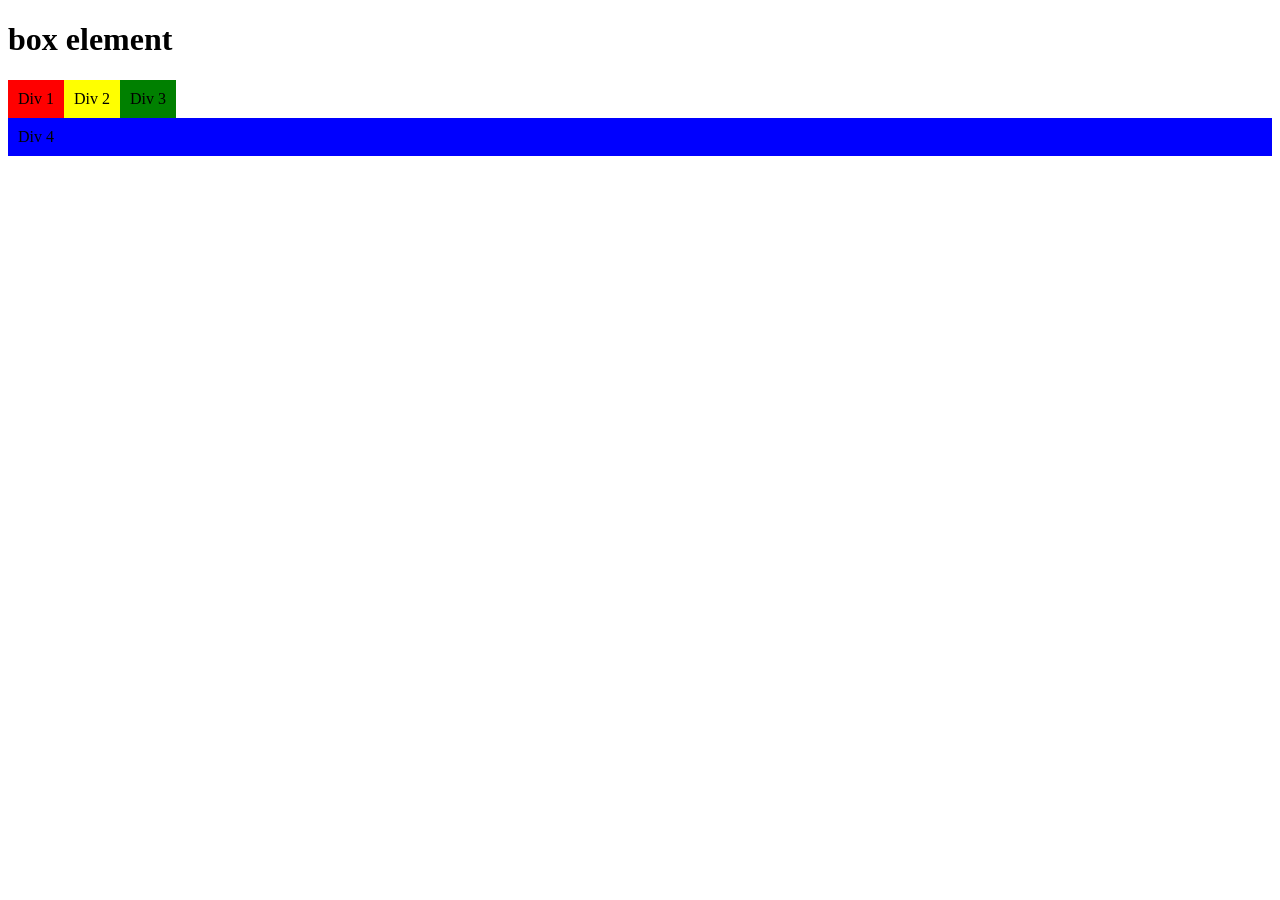
<file: Pemrograman Web/index.html>
<!doctype html>
<html lang="en">
  <head>
    <meta charset="UTF-8" />
    <meta name="viewport" content="width=device-width, initial-scale=1.0" />
    <title>box element</title>
    <style>
      div {
        float: left;
        padding: 10px;
      }
      .div1 {
        background: red;
      }
      .div2 {
        background: yellow;
      }
      .div3 {
        background: green;
      }
      .div4 {
        background-color: blue;
        clear: left;
        float: none;
      }
    </style>
  </head>
  <body>
    <h1>box element</h1>

    <section>
      <div class="div1">Div 1</div>
      <div class="div2">Div 2</div>
      <div class="div3">Div 3</div>
      <div class="div4">Div 4</div>
    </section>
  </body>
</html>
</file>
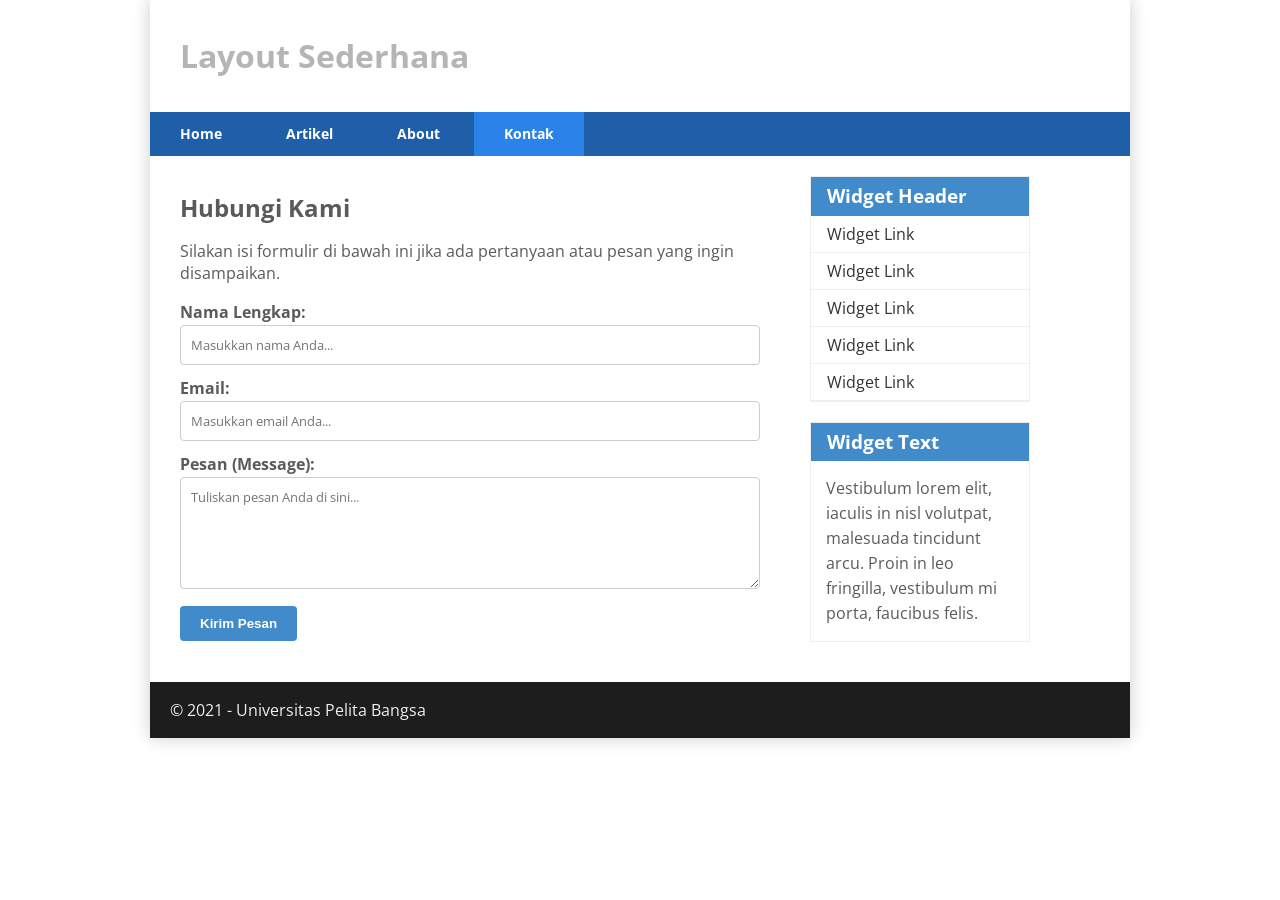
<file: Pemrograman Web/lab4_layout/kontak.html>
<!doctype html>
<html lang="en">
  <head>
    <meta charset="UTF-8" />
    <meta name="viewport" content="width=device-width, initial-scale=1.0" />
    <title>Layout Sederhana - Kontak</title>
    <link rel="stylesheet" href="style.css" />
    <style>
      /* Tambahan gaya khusus untuk form kontak agar rapi */
      .form-group {
        margin-bottom: 15px;
      }
      .form-group label {
        display: block;
        margin-bottom: 5px;
        font-weight: bold;
        color: #5a5a5a;
      }
      .form-group input,
      .form-group textarea {
        width: 100%;
        padding: 10px;
        border: 1px solid #ccc;
        border-radius: 4px;
        box-sizing: border-box;
        font-family: "Open Sans", sans-serif;
      }
      .btn-submit {
        background-color: #428bca;
        color: white;
        padding: 10px 20px;
        border: none;
        border-radius: 4px;
        cursor: pointer;
        font-weight: bold;
      }
      .btn-submit:hover {
        background-color: #3071a9;
      }
    </style>
  </head>
  <body>
    <div id="container">
      <!-- Header -->
      <header>
        <h1>Layout Sederhana</h1>
      </header>

      <!-- Navigasi -->
      <nav>
        <a href="home.html">Home</a>
        <a href="artikel.html">Artikel</a>
        <a href="about.html">About</a>
        <a href="kontak.html" class="active">Kontak</a>
      </nav>

      <!-- Wrapper Utama (Berdampingan dengan Sidebar) -->
      <section id="wrapper">
        <!-- Kolom Kiri: Form Kontak -->
        <section id="main">
          <div class="row" style="padding: 20px">
            <h2 style="margin-bottom: 20px">Hubungi Kami</h2>
            <p style="margin-bottom: 20px; line-height: 22px">
              Silakan isi formulir di bawah ini jika ada pertanyaan atau pesan
              yang ingin disampaikan.
            </p>

            <form action="#" method="POST">
              <div class="form-group">
                <label for="nama">Nama Lengkap:</label>
                <input
                  type="text"
                  id="nama"
                  name="nama"
                  placeholder="Masukkan nama Anda..."
                  required
                />
              </div>

              <div class="form-group">
                <label for="email">Email:</label>
                <input
                  type="email"
                  id="email"
                  name="email"
                  placeholder="Masukkan email Anda..."
                  required
                />
              </div>

              <div class="form-group">
                <label for="message">Pesan (Message):</label>
                <textarea
                  id="message"
                  name="message"
                  rows="5"
                  placeholder="Tuliskan pesan Anda di sini..."
                  required
                ></textarea>
              </div>

              <button type="submit" class="btn-submit">Kirim Pesan</button>
            </form>
          </div>
        </section>

        <!-- Kolom Kanan: Sidebar / Widget -->
        <aside id="sidebar">
          <div class="widget-box">
            <h3 class="title">Widget Header</h3>
            <ul>
              <li><a href="#">Widget Link</a></li>
              <li><a href="#">Widget Link</a></li>
              <li><a href="#">Widget Link</a></li>
              <li><a href="#">Widget Link</a></li>
              <li><a href="#">Widget Link</a></li>
            </ul>
          </div>
          <div class="widget-box">
            <h3 class="title">Widget Text</h3>
            <p>
              Vestibulum lorem elit, iaculis in nisl volutpat, malesuada
              tincidunt arcu. Proin in leo fringilla, vestibulum mi porta,
              faucibus felis.
            </p>
          </div>
        </aside>
      </section>

      <!-- Footer -->
      <footer>
        <p>&copy; 2021 - Universitas Pelita Bangsa</p>
      </footer>
    </div>
  </body>
</html>
</file>
<file: Pemrograman Web/lab4_layout/style.css>
/* IMPORT GOOGLE FONT */
@import url("https://fonts.googleapis.com/css2?family=Open+Sans:ital,wght@0,300;0,400;0,600;0,700;0,800;1,300;1,400;1,600;1,700;1,800&display=swap");

@import url("https://fonts.googleapis.com/css2?family=Open+Sans+Condensed:ital,wght@0,300;0,700;1,300&display=swap");

/* RESET CSS */
* {
  margin: 0;
  padding: 0;
}

body {
  line-height: 1;
  font-size: 100%;
  font-family: "Open Sans", sans-serif;
  color: #5a5a5a;
}

#container {
  width: 980px;
  margin: 0 auto;
  box-shadow: 0 0 1em #cccccc;
}

/* HEADER */
header {
  padding: 20px;
}

header h1 {
  margin: 20px 10px;
  color: #b5b5b5;
}

/* NAVIGASI */
nav {
  display: block;
  background-color: #1f5faa;
}

nav a {
  padding: 15px 30px;
  display: inline-block;
  color: #ffffff;
  font-size: 14px;
  text-decoration: none;
  font-weight: bold;
}

nav a.active,
nav a:hover {
  background-color: #2b83ea;
}

/* HERO PANEL */
#hero {
  background-color: #e4e4e5;
  padding: 50px 20px;
  margin-bottom: 20px;
}

#hero h1 {
  margin-bottom: 20px;
  font-size: 35px;
}

#hero p {
  margin-bottom: 20px;
  font-size: 18px;
  line-height: 25px;
}

/* MAIN CONTENT */
#wrapper {
  margin: 0;
}

#main {
  float: left;
  width: 640px;
  padding: 20px;
  box-sizing: border-box;
}

/* SIDEBAR */
#sidebar {
  float: left;
  width: 260px;
  padding: 20px;
  box-sizing: border-box;
}

/* WIDGET */
.widget-box {
  border: 1px solid #eee;
  margin-bottom: 20px;
}

.widget-box .title {
  padding: 10px 16px;
  background-color: #428bca;
  color: #fff;
}

.widget-box ul {
  list-style-type: none;
}

.widget-box li {
  border-bottom: 1px solid #eee;
}

.widget-box li a {
  padding: 10px 16px;
  color: #333;
  display: block;
  text-decoration: none;
}

.widget-box li:hover a {
  background-color: #eee;
}

.widget-box p {
  padding: 15px;
  line-height: 25px;
}

/* FOOTER */
footer {
  clear: both;
  background-color: #1d1d1d;
  padding: 20px;
  color: #eee;
}

/* BOX HOME */
.box {
  display: block;
  float: left;
  width: 33.333333%;
  box-sizing: border-box;
  -moz-box-sizing: border-box;
  -webkit-box-sizing: border-box;
  padding: 0 10px;
  text-align: center;
}

.box h3 {
  margin: 15px 0;
}

.box p {
  line-height: 20px;
  font-size: 14px;
  margin-bottom: 15px;
}

.box img {
  border: 0;
  vertical-align: middle;
}

.image-circle {
  border-radius: 50%;
}

.row {
  margin: 0 -10px;
  box-sizing: border-box;
  -moz-box-sizing: border-box;
  -webkit-box-sizing: border-box;
}

.row:after,
.row:before,
.entry:after,
.entry:before {
  content: "";
  display: table;
}

.row:after,
.entry:after {
  clear: both;
}

/* DIVIDER */
.divider {
  border: 0;
  border-top: 1px solid #eeeeee;
  margin: 40px 0;
}

/* ENTRY ARTIKEL HOME */
.entry {
  margin: 15px 0;
}

.entry h2 {
  margin-bottom: 20px;
}

.entry p {
  line-height: 25px;
}

.entry img {
  float: left;
  border-radius: 5px;
  margin-right: 15px;
}

.entry .right-img {
  float: right;
}

/* =========================
   HALAMAN ABOUT
========================= */

#main .about-section {
  padding: 22px;
  margin-bottom: 22px;
  border: 1px solid #eeeeee;
  background-color: #ffffff;
  box-sizing: border-box;
}

#main .about-section h2 {
  margin-bottom: 16px;
  color: #333333;
  font-size: 24px;
}

#main .about-section p {
  margin-bottom: 12px;
  font-size: 14px;
  line-height: 25px;
}

#main .about-skills {
  display: flex;
  flex-wrap: wrap;
  gap: 10px;
  margin-top: 15px;
}

#main .about-skills span {
  padding: 9px 13px;
  background-color: #eaf3ff;
  color: #1f5faa;
  border-radius: 4px;
  font-size: 13px;
}

#main .about-projects {
  display: grid;
  grid-template-columns: repeat(2, minmax(0, 1fr));
  gap: 15px;
  margin-top: 18px;
}

#main .about-project {
  padding: 16px;
  border: 1px solid #eeeeee;
  border-top: 4px solid #428bca;
  box-sizing: border-box;
}

#main .about-project h3 {
  margin-bottom: 12px;
  color: #333333;
  font-size: 16px;
}

#main .about-project p {
  margin-bottom: 0;
}

/* =========================
   HALAMAN KONTAK
========================= */

#main .contact-section {
  padding: 24px;
  border: 1px solid #eeeeee;
  background-color: #ffffff;
  box-sizing: border-box;
}

#main .contact-section h2 {
  margin-bottom: 12px;
  color: #333333;
  font-size: 24px;
}

#main .contact-intro {
  margin-bottom: 25px;
  font-size: 14px;
  line-height: 25px;
}

#main .contact-group {
  margin-bottom: 20px;
}

#main .contact-group label {
  display: block;
  margin-bottom: 8px;
  color: #444444;
  font-size: 14px;
  font-weight: bold;
}

#main .contact-group input,
#main .contact-group textarea {
  display: block;
  width: 100%;
  box-sizing: border-box;
  padding: 12px;
  border: 1px solid #cccccc;
  border-radius: 4px;
  background-color: #ffffff;
  color: #333333;
  font-family: inherit;
  font-size: 14px;
}

#main .contact-group input {
  height: 44px;
}

#main .contact-group textarea {
  min-height: 150px;
  line-height: 1.6;
  resize: vertical;
}

#main .contact-group input:focus,
#main .contact-group textarea:focus {
  outline: none;
  border-color: #428bca;
}

#main .contact-button {
  padding: 12px 22px;
  border: none;
  border-radius: 4px;
  background-color: #1f5faa;
  color: #ffffff;
  font-family: inherit;
  font-size: 14px;
  cursor: pointer;
}

#main .contact-button:hover {
  background-color: #2b83ea;
}

/* RESPONSIVE ABOUT */
@media screen and (max-width: 600px) {
  #container {
    width: 100%;
  }

  #main,
  #sidebar {
    float: none;
    width: 100%;
  }

  #main .about-projects {
    grid-template-columns: 1fr;
  }

  nav a {
    padding: 12px 14px;
  }
}
</file>
